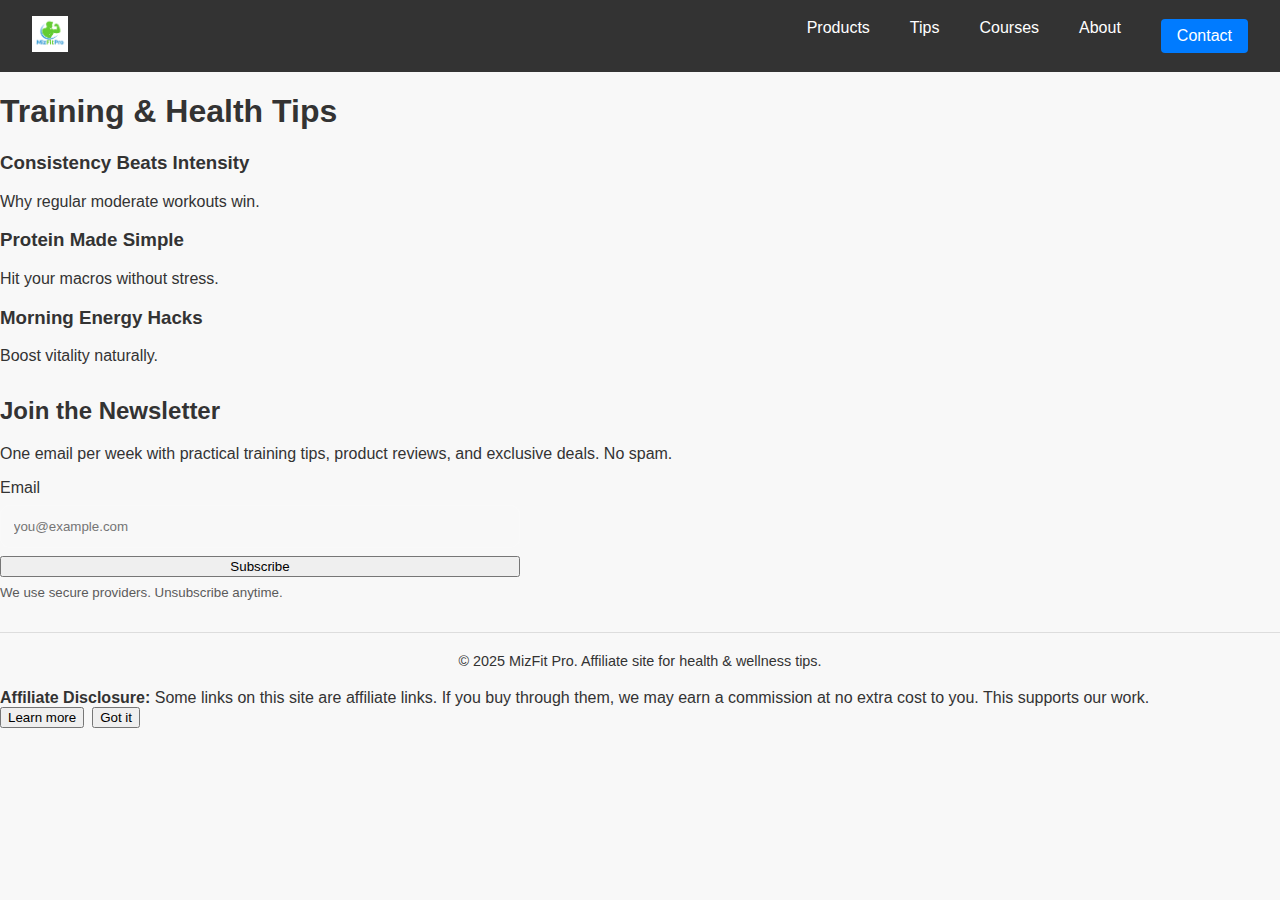
<file: public/blog.html>
<!doctype html><html lang='en'><head>
    <meta charset='utf-8'>
    <meta name='viewport' content='width=device-width, initial-scale=1'>
    <link rel='icon' href='/public/favicon.svg'>
    <link rel='stylesheet' href='/public/assets/css/style.css'>
    <title>Training Tips • MizFit Pro</title>
    <meta name='description' content='Actionable fitness and health tips.'>
    <meta property='og:title' content='Training Tips'>
    <meta property='og:description' content='Actionable fitness and health tips.'>
    <meta property='og:image' content='https://mizfitpro.com/assets/img/logo.png'>
    <script src='/public/assets/js/main.js' defer></script>
    </head><body>
<nav class='nav'>
  <a href='/'><img src='/public/assets/img/logo.png' alt='MizFit Pro' height='36'></a>
  <div class='nav-links'>
    <a href='/products.html'>Products</a>
    <a href='/blog.html'>Tips</a>
    <a href='/courses.html'>Courses</a>
    <a href='/about.html'>About</a>
    <a href='/contact.html' class='cta'>Contact</a>
  </div>
</nav>
<main class='container'><h1>Training & Health Tips</h1><div class='grid cols-3'><div class='card'><h3>Consistency Beats Intensity</h3><p>Why regular moderate workouts win.</p></div><div class='card'><h3>Protein Made Simple</h3><p>Hit your macros without stress.</p></div><div class='card'><h3>Morning Energy Hacks</h3><p>Boost vitality naturally.</p></div></div><section class='container' style='margin:2rem auto;'><div class='card'><h2>Join the Newsletter</h2><p>One email per week with practical training tips, product reviews, and exclusive deals. No spam.</p><form class='form' action='https://example.com/newsletter' method='post' style='display:grid;gap:.5rem;max-width:520px;'><label for='nl-email'>Email</label><input id='nl-email' name='email' type='email' placeholder='you@example.com' required style='padding:.8rem;border-radius:10px;border:1px solid rgba(255,255,255,.15);background:rgba(255,255,255,.04);color:inherit;'><button class='btn primary' type='submit'>Subscribe</button><small style='opacity:.8'>We use secure providers. Unsubscribe anytime.</small></form></div></section></main><footer>© 2025 MizFit Pro. Affiliate site for health & wellness tips.</footer>
<div class='disclosure' id='affiliateDisclosure'>
  <div class='row'>
    <div>
      <strong>Affiliate Disclosure:</strong> Some links on this site are affiliate links. If you buy through them, we may earn a commission at no extra cost to you. This supports our work.
    </div>
    <div style='display:flex;gap:.5rem'>
      <a class='more' href='/privacy.html' style='text-decoration:none'><button class='more'>Learn more</button></a>
      <button class='ok' id='disclosureOk'>Got it</button>
    </div>
  </div>
</div>
</body></html>
</file>
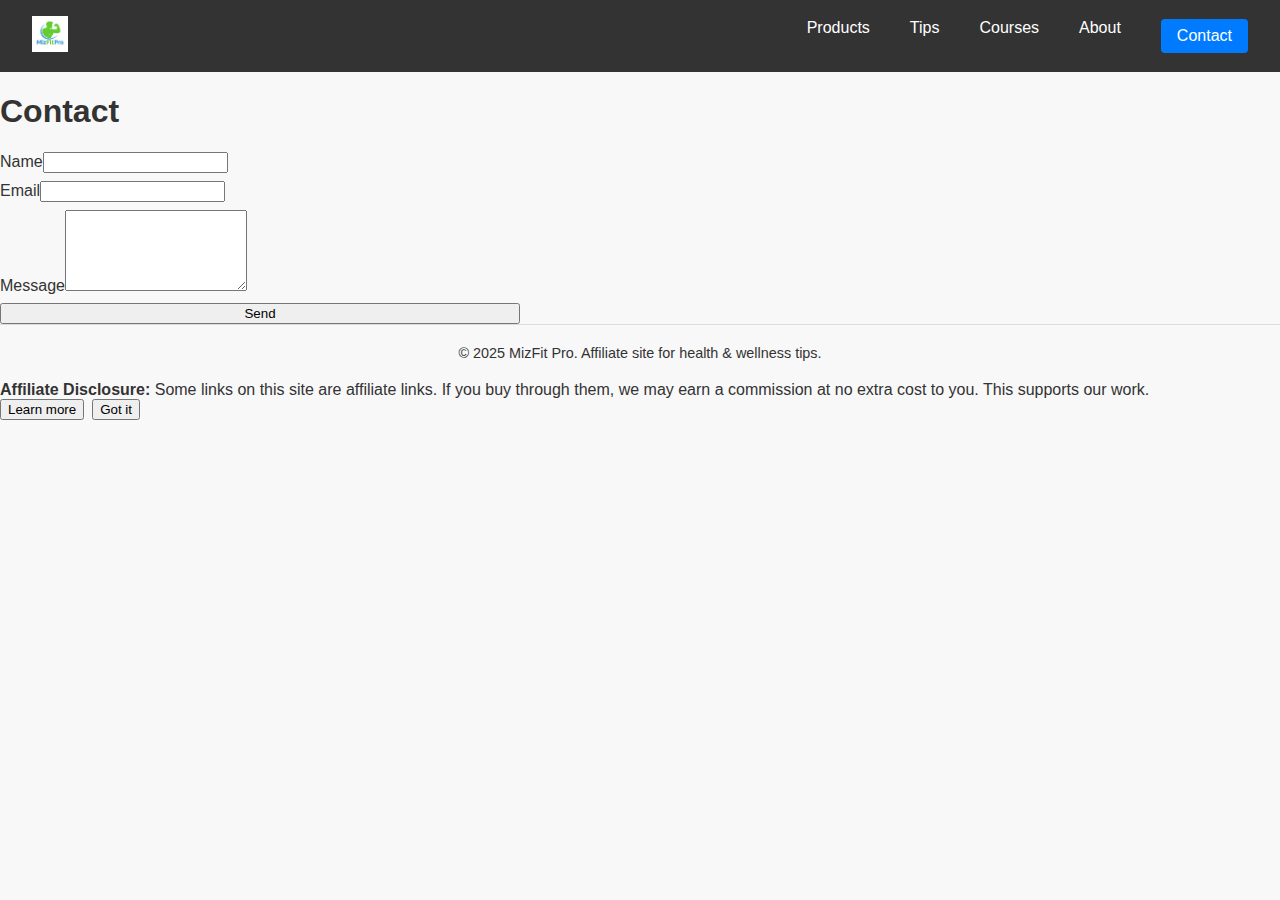
<file: public/contact.html>
<!doctype html><html lang='en'><head>
    <meta charset='utf-8'>
    <meta name='viewport' content='width=device-width, initial-scale=1'>
    <link rel='icon' href='/public/favicon.svg'>
    <link rel='stylesheet' href='/public/assets/css/style.css'>
    <title>Contact • MizFit Pro</title>
    <meta name='description' content='Reach out for partnerships or questions.'>
    <meta property='og:title' content='Contact'>
    <meta property='og:description' content='Reach out for partnerships or questions.'>
    <meta property='og:image' content='https://mizfitpro.com/assets/img/logo.png'>
    <script src='/public/assets/js/main.js' defer></script>
    </head><body>
<nav class='nav'>
  <a href='/'><img src='/public/assets/img/logo.png' alt='MizFit Pro' height='36'></a>
  <div class='nav-links'>
    <a href='/products.html'>Products</a>
    <a href='/blog.html'>Tips</a>
    <a href='/courses.html'>Courses</a>
    <a href='/about.html'>About</a>
    <a href='/contact.html' class='cta'>Contact</a>
  </div>
</nav>
<main class='container'><h1>Contact</h1><form class='form' action='https://formspree.io/f/your-id' method='POST' style='display:grid;gap:.5rem;max-width:520px;'><label>Name<input name='name' required></label><label>Email<input name='email' type='email' required></label><label>Message<textarea name='message' rows='5'></textarea></label><button class='btn primary'>Send</button></form></main><footer>© 2025 MizFit Pro. Affiliate site for health & wellness tips.</footer>
<div class='disclosure' id='affiliateDisclosure'>
  <div class='row'>
    <div>
      <strong>Affiliate Disclosure:</strong> Some links on this site are affiliate links. If you buy through them, we may earn a commission at no extra cost to you. This supports our work.
    </div>
    <div style='display:flex;gap:.5rem'>
      <a class='more' href='/privacy.html' style='text-decoration:none'><button class='more'>Learn more</button></a>
      <button class='ok' id='disclosureOk'>Got it</button>
    </div>
  </div>
</div>
</body></html>
</file>
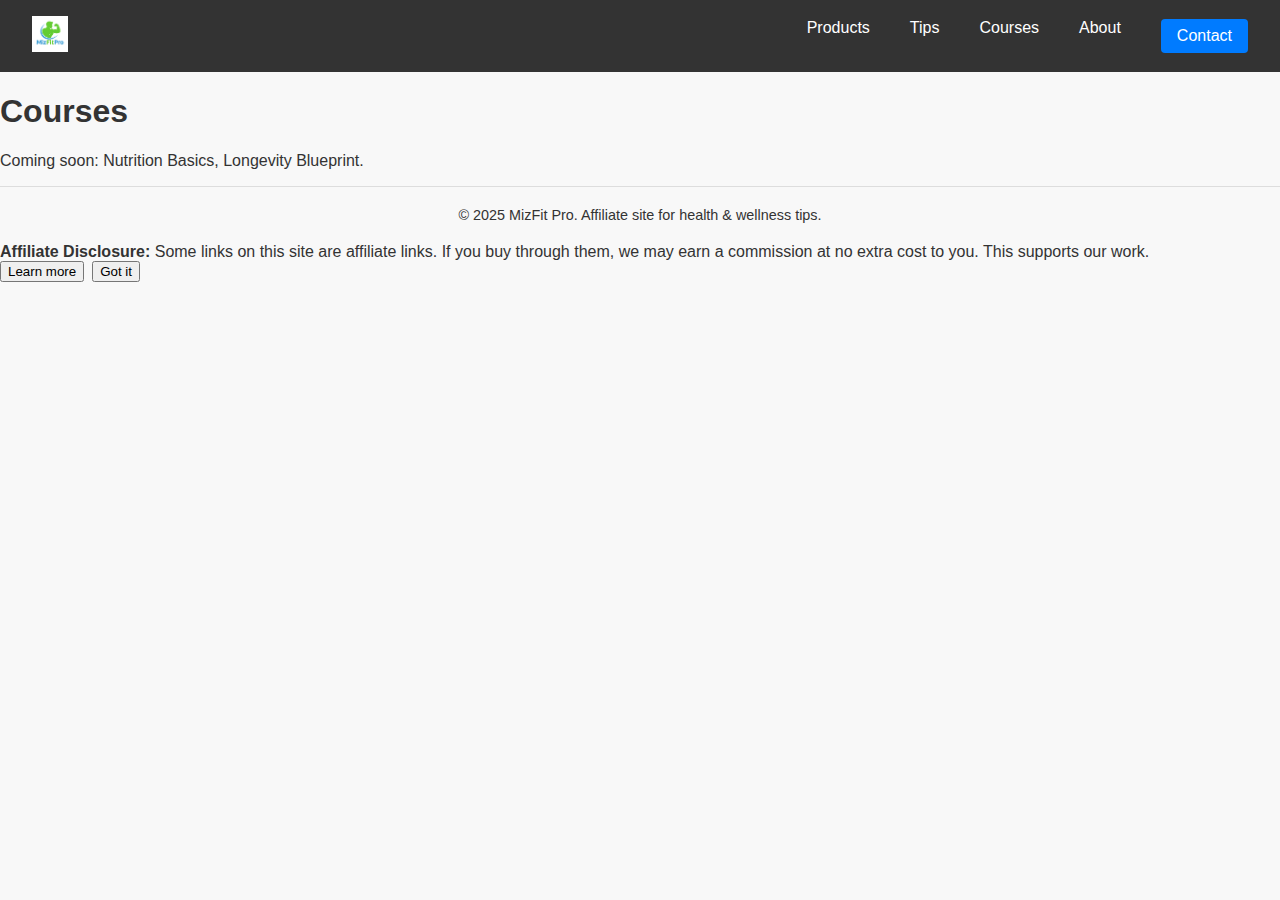
<file: public/courses.html>
<!doctype html><html lang='en'><head>
    <meta charset='utf-8'>
    <meta name='viewport' content='width=device-width, initial-scale=1'>
    <link rel='icon' href='/public/favicon.svg'>
    <link rel='stylesheet' href='/public/assets/css/style.css'>
    <title>Courses • MizFit Pro</title>
    <meta name='description' content='Learn health fundamentals and advanced strategies.'>
    <meta property='og:title' content='Courses'>
    <meta property='og:description' content='Learn health fundamentals and advanced strategies.'>
    <meta property='og:image' content='https://mizfitpro.com/assets/img/logo.png'>
    <script src='/public/assets/js/main.js' defer></script>
    </head><body>
<nav class='nav'>
  <a href='/'><img src='/public/assets/img/logo.png' alt='MizFit Pro' height='36'></a>
  <div class='nav-links'>
    <a href='/products.html'>Products</a>
    <a href='/blog.html'>Tips</a>
    <a href='/courses.html'>Courses</a>
    <a href='/about.html'>About</a>
    <a href='/contact.html' class='cta'>Contact</a>
  </div>
</nav>
<main class='container'><h1>Courses</h1><p>Coming soon: Nutrition Basics, Longevity Blueprint.</p></main><footer>© 2025 MizFit Pro. Affiliate site for health & wellness tips.</footer>
<div class='disclosure' id='affiliateDisclosure'>
  <div class='row'>
    <div>
      <strong>Affiliate Disclosure:</strong> Some links on this site are affiliate links. If you buy through them, we may earn a commission at no extra cost to you. This supports our work.
    </div>
    <div style='display:flex;gap:.5rem'>
      <a class='more' href='/privacy.html' style='text-decoration:none'><button class='more'>Learn more</button></a>
      <button class='ok' id='disclosureOk'>Got it</button>
    </div>
  </div>
</div>
</body></html>
</file>
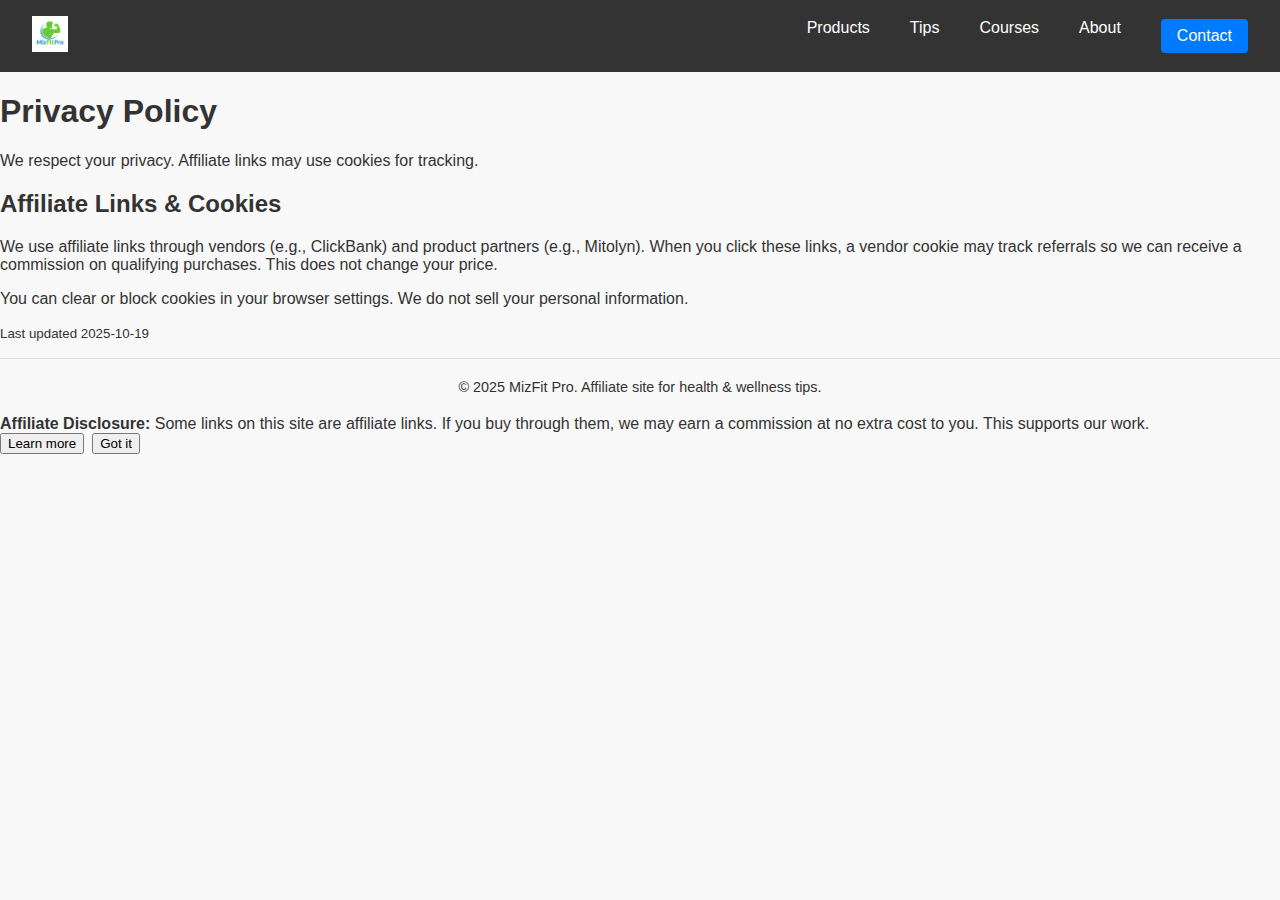
<file: public/privacy.html>
<!doctype html><html lang='en'><head>
    <meta charset='utf-8'>
    <meta name='viewport' content='width=device-width, initial-scale=1'>
    <link rel='icon' href='/public/favicon.svg'>
    <link rel='stylesheet' href='/public/assets/css/style.css'>
    <title>Privacy Policy • MizFit Pro</title>
    <meta name='description' content='How we handle your data.'>
    <meta property='og:title' content='Privacy Policy'>
    <meta property='og:description' content='How we handle your data.'>
    <meta property='og:image' content='https://mizfitpro.com/assets/img/logo.png'>
    <script src='/public/assets/js/main.js' defer></script>
    </head><body>
<nav class='nav'>
  <a href='/'><img src='/public/assets/img/logo.png' alt='MizFit Pro' height='36'></a>
  <div class='nav-links'>
    <a href='/products.html'>Products</a>
    <a href='/blog.html'>Tips</a>
    <a href='/courses.html'>Courses</a>
    <a href='/about.html'>About</a>
    <a href='/contact.html' class='cta'>Contact</a>
  </div>
</nav>
<main class='container'><h1>Privacy Policy</h1><p>We respect your privacy. Affiliate links may use cookies for tracking.</p><section class='container' style='margin:1rem auto'><h2>Affiliate Links & Cookies</h2><p>We use affiliate links through vendors (e.g., ClickBank) and product partners (e.g., Mitolyn). When you click these links, a vendor cookie may track referrals so we can receive a commission on qualifying purchases. This does not change your price.</p><p>You can clear or block cookies in your browser settings. We do not sell your personal information.</p></section><p><small>Last updated 2025-10-19</small></p></main><footer>© 2025 MizFit Pro. Affiliate site for health & wellness tips.</footer>
<div class='disclosure' id='affiliateDisclosure'>
  <div class='row'>
    <div>
      <strong>Affiliate Disclosure:</strong> Some links on this site are affiliate links. If you buy through them, we may earn a commission at no extra cost to you. This supports our work.
    </div>
    <div style='display:flex;gap:.5rem'>
      <a class='more' href='/privacy.html' style='text-decoration:none'><button class='more'>Learn more</button></a>
      <button class='ok' id='disclosureOk'>Got it</button>
    </div>
  </div>
</div>
</body></html>
</file>
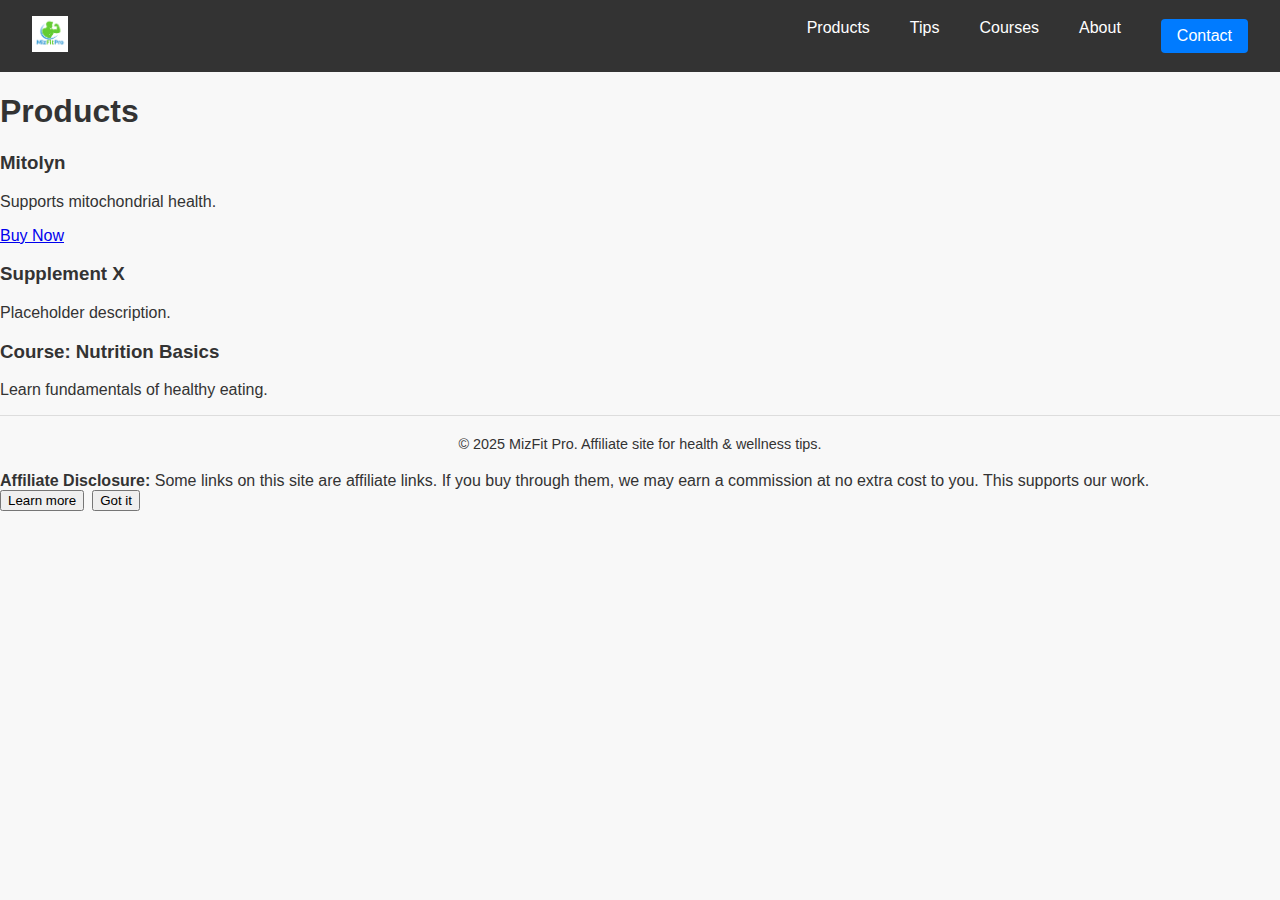
<file: public/products.html>
<!doctype html><html lang='en'><head>
    <meta charset='utf-8'>
    <meta name='viewport' content='width=device-width, initial-scale=1'>
    <link rel='icon' href='/public/favicon.svg'>
    <link rel='stylesheet' href='/public/assets/css/style.css'>
    <title>Products • MizFit Pro</title>
    <meta name='description' content='Affiliate health products curated for energy and longevity.'>
    <meta property='og:title' content='Products'>
    <meta property='og:description' content='Affiliate health products curated for energy and longevity.'>
    <meta property='og:image' content='https://mizfitpro.com/assets/img/logo.png'>
    <script src='/public/assets/js/main.js' defer></script>
    </head><body>
<nav class='nav'>
  <a href='/'><img src='/public/assets/img/logo.png' alt='MizFit Pro' height='36'></a>
  <div class='nav-links'>
    <a href='/products.html'>Products</a>
    <a href='/blog.html'>Tips</a>
    <a href='/courses.html'>Courses</a>
    <a href='/about.html'>About</a>
    <a href='/contact.html' class='cta'>Contact</a>
  </div>
</nav>
<main class='container'><h1>Products</h1><div class='grid cols-3'><div class='card'><h3>Mitolyn</h3><p>Supports mitochondrial health.</p><a href='https://mitolyn.com/science/?affiliate=mizfitpro' class='btn primary' target='_blank' rel='nofollow sponsored'>Buy Now</a></div><div class='card'><h3>Supplement X</h3><p>Placeholder description.</p></div><div class='card'><h3>Course: Nutrition Basics</h3><p>Learn fundamentals of healthy eating.</p></div></div></main><footer>© 2025 MizFit Pro. Affiliate site for health & wellness tips.</footer>
<div class='disclosure' id='affiliateDisclosure'>
  <div class='row'>
    <div>
      <strong>Affiliate Disclosure:</strong> Some links on this site are affiliate links. If you buy through them, we may earn a commission at no extra cost to you. This supports our work.
    </div>
    <div style='display:flex;gap:.5rem'>
      <a class='more' href='/privacy.html' style='text-decoration:none'><button class='more'>Learn more</button></a>
      <button class='ok' id='disclosureOk'>Got it</button>
    </div>
  </div>
</div>
</body></html>
</file>
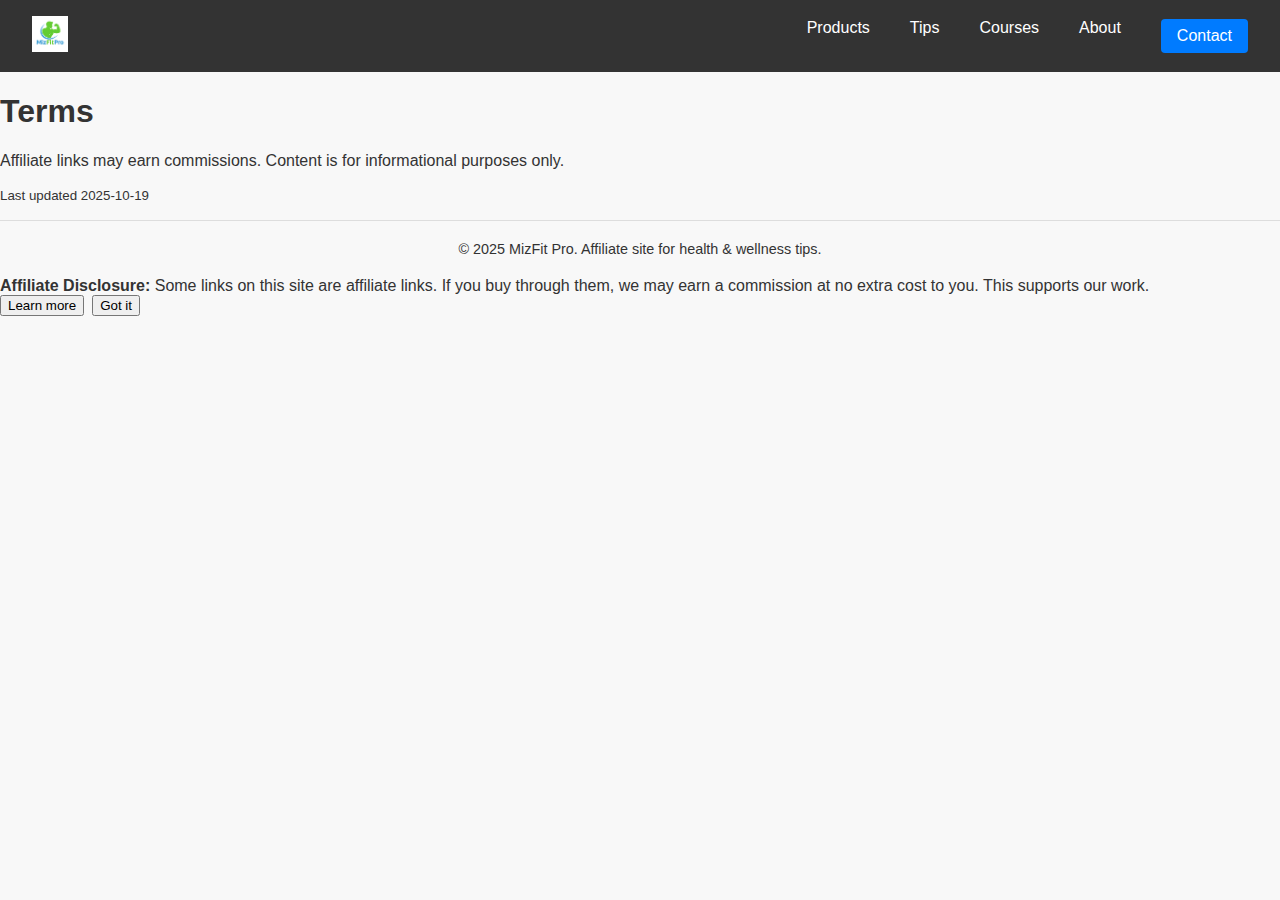
<file: public/terms.html>
<!doctype html><html lang='en'><head>
    <meta charset='utf-8'>
    <meta name='viewport' content='width=device-width, initial-scale=1'>
    <link rel='icon' href='/public/favicon.svg'>
    <link rel='stylesheet' href='/public/assets/css/style.css'>
    <title>Terms • MizFit Pro</title>
    <meta name='description' content='Affiliate site terms.'>
    <meta property='og:title' content='Terms'>
    <meta property='og:description' content='Affiliate site terms.'>
    <meta property='og:image' content='https://mizfitpro.com/assets/img/logo.png'>
    <script src='/public/assets/js/main.js' defer></script>
    </head><body>
<nav class='nav'>
  <a href='/'><img src='/public/assets/img/logo.png' alt='MizFit Pro' height='36'></a>
  <div class='nav-links'>
    <a href='/products.html'>Products</a>
    <a href='/blog.html'>Tips</a>
    <a href='/courses.html'>Courses</a>
    <a href='/about.html'>About</a>
    <a href='/contact.html' class='cta'>Contact</a>
  </div>
</nav>
<main class='container'><h1>Terms</h1><p>Affiliate links may earn commissions. Content is for informational purposes only.</p><p><small>Last updated 2025-10-19</small></p></main><footer>© 2025 MizFit Pro. Affiliate site for health & wellness tips.</footer>
<div class='disclosure' id='affiliateDisclosure'>
  <div class='row'>
    <div>
      <strong>Affiliate Disclosure:</strong> Some links on this site are affiliate links. If you buy through them, we may earn a commission at no extra cost to you. This supports our work.
    </div>
    <div style='display:flex;gap:.5rem'>
      <a class='more' href='/privacy.html' style='text-decoration:none'><button class='more'>Learn more</button></a>
      <button class='ok' id='disclosureOk'>Got it</button>
    </div>
  </div>
</div>
</body></html>
</file>
<file: public/assets/css/style.css>
/* Root color variables */
:root {
  --primary-color: #007bff;
  --secondary-color: #f8f8f8;
  --text-color: #333;
  --accent-color: #28a745;
  --font-family: 'Segoe UI', Tahoma, Geneva, Verdana, sans-serif;
}


body {
  font-family: Arial, sans-serif;
  margin: 0;
  padding: 0;
  background-color: #f8f8f8;
  color: #333;
}

/* Navigation */

.nav {
  display: flex;
  justify-content: space-between;
  align-items: center;
  background-color: #333;
  padding: 16px 32px;
}

.logo-container img {
  height: 36px;
}

.nav-links {
  display: flex;
  gap: 20px;
}

.nav-links a {
  color: white;
  text-decoration: none;
  margin-left: 20px;
}

.nav-links a.cta {
  background-color: var(--primary-color);
  color: white;
  padding: 8px 16px;
  border-radius: 4px;
}

/* Hero Section */

.hero {
  text-align: center;
  padding: 60px 20px;
  background-color: #e0f7fa;
}

.hero h1 {
  font-size: 2.5em;
  margin-bottom: 16px;
}

.hero p {
  font-size: 1.2em;
  margin-bottom: 24px;
}

.cta-primary {
  background-color: var(--accent-color);
  color: white;
  padding: 10px 20px;
  text-decoration: none;
  border-radius: 4px;
  font-weight: bold;
}

/* Products Section */
.products {
  padding: 40px 20px;
  background-color: #fff;
}

.products h2 {
  text-align: center;
  margin-bottom: 32px;
}

.product-list {
  display: flex;
  flex-wrap: wrap;
  gap: 20px;
  justify-content: center;
}

.product {
  background-color: white;
  padding: 20px;
  border-radius: 8px;
  box-shadow: 0 2px 4px rgba(0,0,0,0.1);
  width: 250px;
  text-align: center;
}

.product h3 {
  margin-top: 0;
}

/* Tips Section */
.tips {
  padding: 40px 20px;
background-color: white;
  margin-top: 20px;
}

.tips h2 {
  text-align: center;
  margin-bottom: 24px;
}

.tips ul {
  list-style: none;
  padding: 0;
  max-width: 600px;
  margin: 0 auto;
}

.tips li {
  margin-bottom: 12px;
  font-size: 1.1em;
}

/* Footer */
footer {
  text-align: center;
  padding: 20px;
  background-color: var(--secondary-color);
  border-top: 1px solid #ddd;
  font-size: 0.9em;
}

footer a {
  color: var(--primary-color);
  text-decoration: none;
}

@media (max-width: 600px) {
  .nav {
    flex-direction: column;
    align-items: flex-start;
  }

  .nav-links {
    flex-direction: column;
    gap: 10px;
    margin-top: 10px;
  }

  .product-list {
    flex-direction: column;
    align-items: center;
  }
}
</file>
